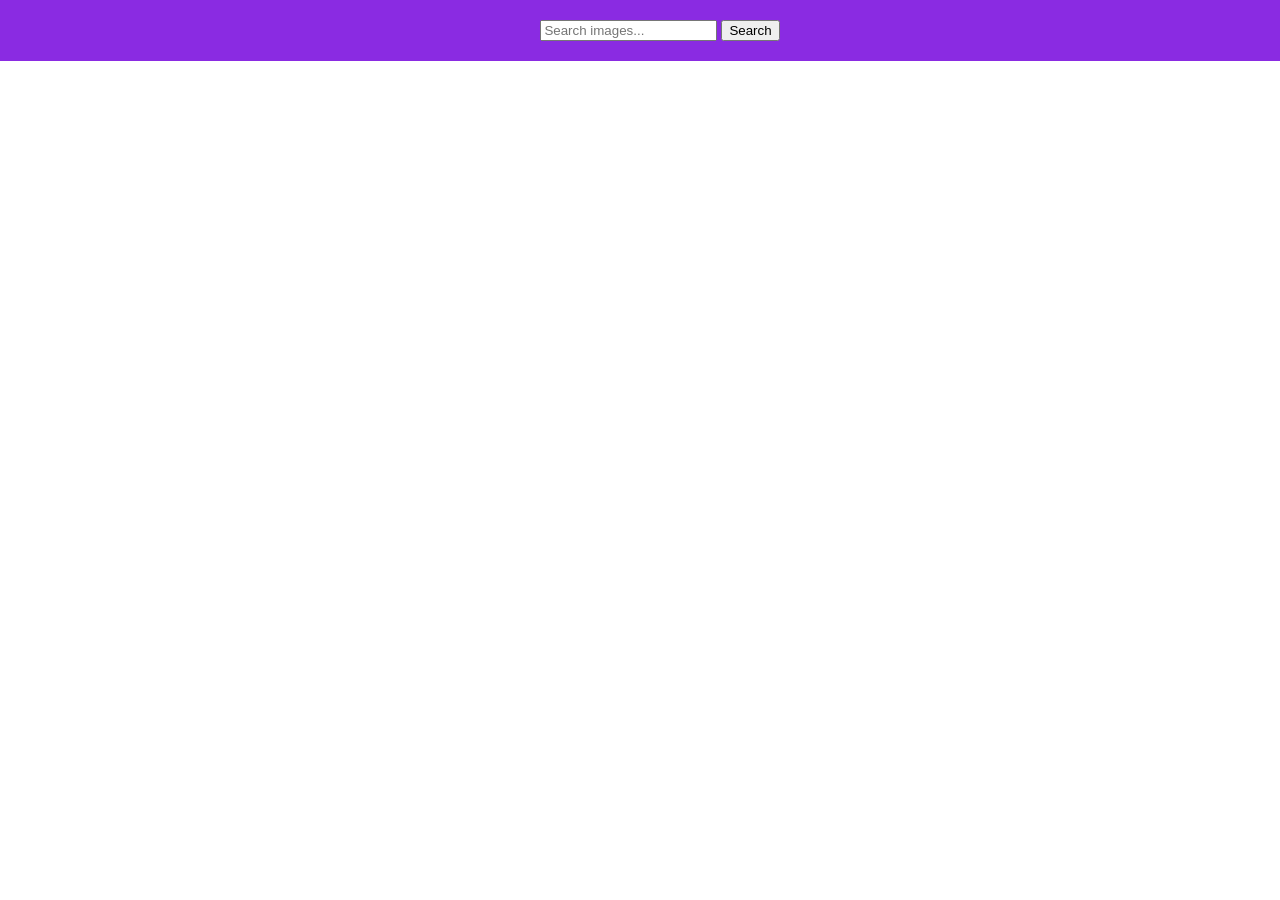
<file: src/index.html>
<!DOCTYPE html>
<html lang="en">
  <head>
    <meta charset="UTF-8" />
    <link rel="icon" type="image/svg+xml" href="/favicon.svg" />
    <meta name="viewport" content="width=device-width, initial-scale=1.0" />
    <title>Vanilla App Template</title>
    <link rel="stylesheet" href="./css/styles.css" />
  </head>
  <body>
    <div class="header-form">
      <form class="search-form" id="search-form">
        <input type="text" name="searchQuery" autocomplete="off" placeholder="Search images..." />
        <button type="submit">Search</button>
      </form>
    </div>
    <div class="gallery">
      
    </div>
    <div class="load-more"></div>

    <script type="module" src="./main.js"></script>
    <script type="module" src="./gallery.js"></script>
  </body>
</html>
</file>
<file: src/css/styles.css>
/**
  |============================
  | include css partials with
  | default @import url()
  |============================
*/
@import url('./reset.css');

.header-form {
  position: fixed;
  top: 0;
  width: 100%;
  display: flex;
  align-items: center;
  justify-content: center;
  padding: 20px;
  background-color: blueviolet;
}
.gallery {
  display: grid;
  grid-template-columns: repeat(1, 1fr);
  grid-column-gap: 20px;
  grid-row-gap: 40px;
  margin-top: 90px;
}
@media (min-width: 520px) {
  .gallery {
    grid-template-columns: repeat(2, 1fr);
  }
}
@media (min-width: 768px) {
  .gallery {
    grid-template-columns: repeat(3, 1fr); 
  }
}
.gallery img {
  width: 100%;
  height: 200px;
  object-fit: cover;
}
@media (min-width: 520px) {
  .gallery img{
    height: 300px;
  }
}

@media (min-width: 768px) {
  .gallery img{
    height: 400px;
  }
}
.gallery .info-item {
  font-size: 21px;
  display: flex;
  flex-direction: column;
}
.gallery .info {
  display: grid;
  grid-template-columns: repeat(4, 1fr);
  grid-column-gap: 20px;
}
</file>
